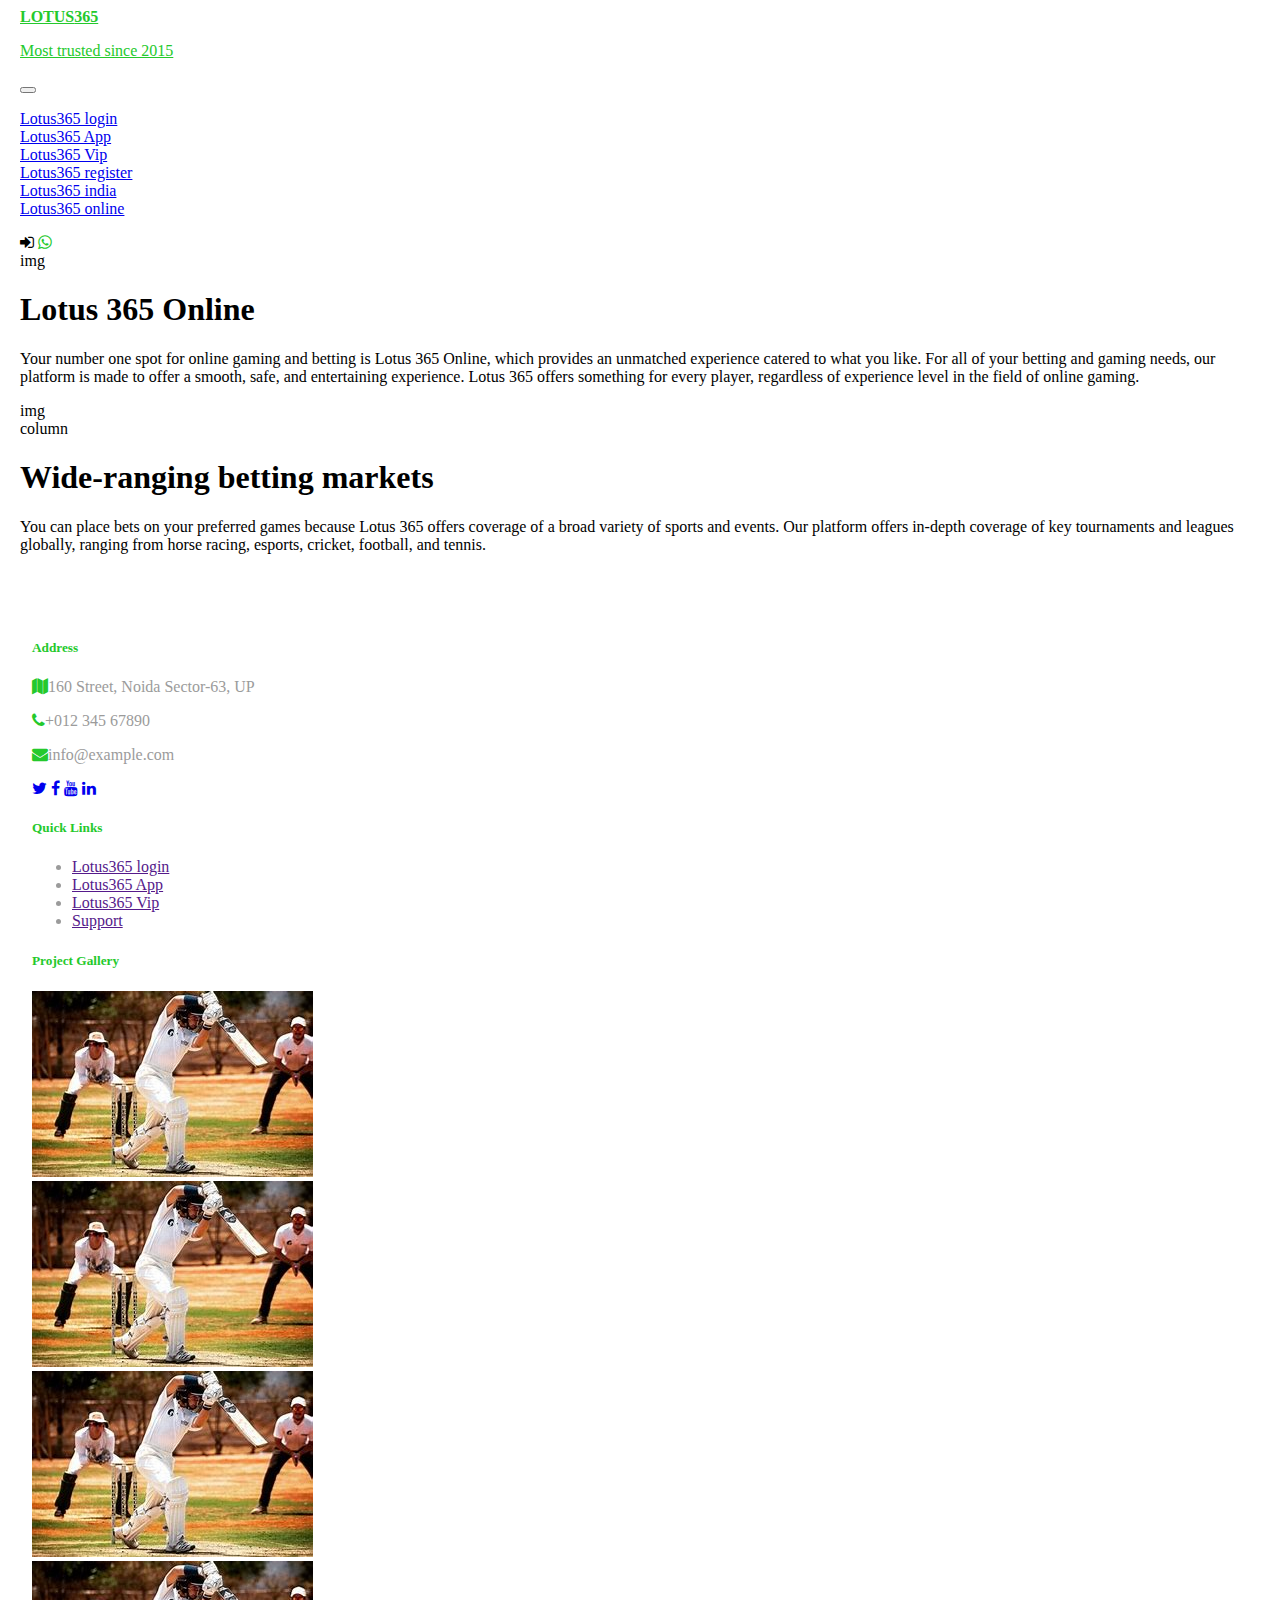
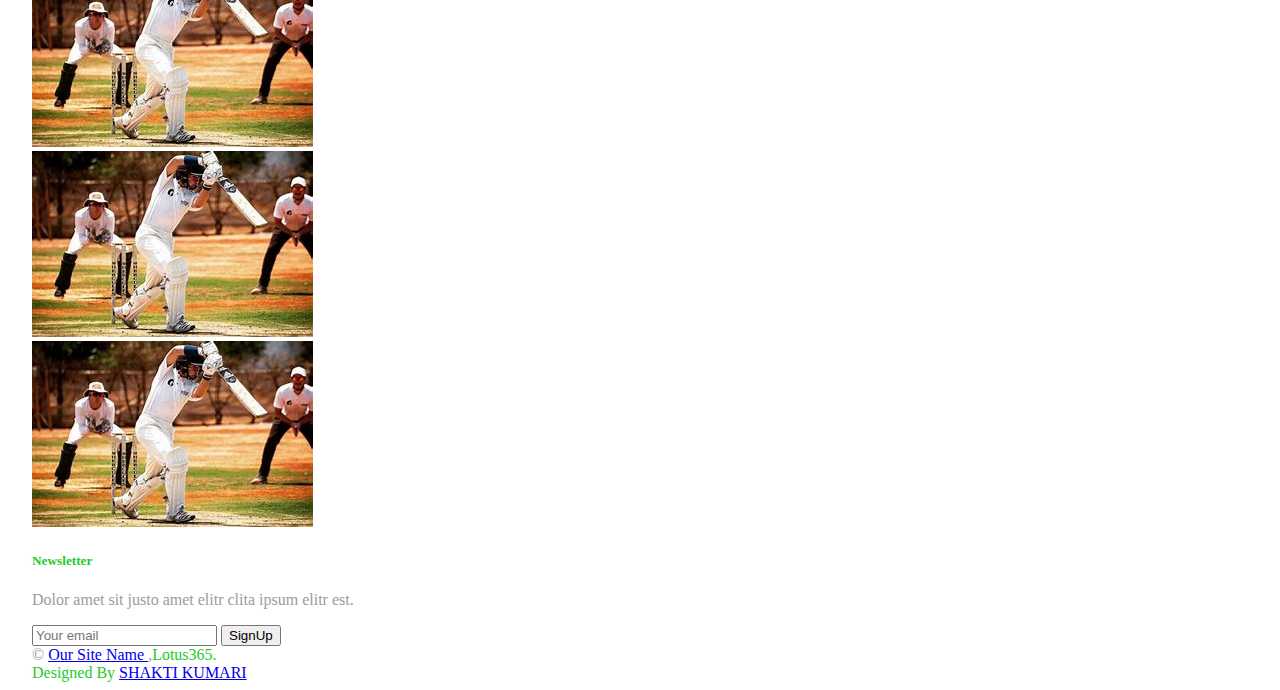
<file: lotusonline.html>
<!DOCTYPE html>
<html lang="en">

<head>
    <meta charset="UTF-8">
    <meta name="viewport" content="width=device-width, initial-scale=1.0">
    <title>Document</title>
    <link href="https://cdnjs.cloudflare.com/ajax/libs/font-awesome/5.10.0/css/all.min.css" rel="stylesheet">
    <link rel="stylesheet" href="https://cdnjs.cloudflare.com/ajax/libs/font-awesome/4.7.0/css/font-awesome.css"
        integrity="sha512-5A8nwdMOWrSz20fDsjczgUidUBR8liPYU+WymTZP1lmY9G6Oc7HlZv156XqnsgNUzTyMefFTcsFH/tnJE/+xBg=="
        crossorigin="anonymous" referrerpolicy="no-referrer" />
    <link href="https://cdn.jsdelivr.net/npm/bootstrap@5.0.2/dist/css/bootstrap.min.css" rel="stylesheet"
        integrity="sha384-EVSTQN3/azprG1Anm3QDgpJLIm9Nao0Yz1ztcQTwFspd3yD65VohhpuuCOmLASjC" crossorigin="anonymous">
    <link href="https://cdn.jsdelivr.net/npm/bootstrap-icons/font/bootstrap-icons.css" rel="stylesheet">
    <style>
        @import url("./css/style.css");
    </style>
</head>

<body>
    <nav class="navbar navbar-expand-lg bg-secondary shadow">
        <div class="container">
            <a class="navbar-brand naw h1 ms-5" href="./index.html"><b>LOTUS</b><span
                    class="text-light"><b>365</b></span><br>
                <P class="h6 text-light">Most trusted since 2015</P>
            </a>
            <button class="navbar-toggler" type="button" data-bs-toggle="collapse" data-bs-target="#navbarScroll"
                aria-controls="navbarScroll" aria-expanded="false" aria-label="Toggle navigation">
                <span class="navbar-toggler-icon"></span>
            </button>
            <div class="collapse navbar-collapse" id="navbarScroll">
                <ul class="navbar-nav me-auto my-2 my-lg-0 navbar-nav-scroll d-flex justify-content-center">
                    <li class="nav-item">
                        <a class="nav-link active text-light" aria-current="page" href="./lotuslogin.html">Lotus365
                            login</a>
                    </li>
                    <li class="nav-item">
                        <a class="nav-link active text-light" aria-current="page" href="./lotusapp.html">Lotus365
                            App</a>
                    </li>

                    <li class="nav-item">
                        <a class="nav-link active text-light" aria-current="page" href="./lotusvip.html">Lotus365
                            Vip</a>
                    </li>
                    <li class="nav-item">
                        <a class="nav-link active text-light" aria-current="page" href="./lotusregister.html">Lotus365
                            register</a>
                    </li>
                    <li class="nav-item">
                        <a class="nav-link active text-light" aria-current="page" href="./lotusindia.html">Lotus365
                            india</a>
                    </li>
                    <li class="nav-item">
                        <a class="nav-link active text-light" aria-current="page" href="./lotusonline.html">Lotus365
                            online</a>
                    </li>
                </ul>
                <form class="d-flex">
                    <i class="fa fa-sign-in text-primary h1" aria-hidden="true"></i>
                    <i class="fa fa-whatsapp naw ms-3 h1" aria-hidden="true"></i>
                </form>
            </div>
        </div>
    </nav>
    <!-- ---------------------------------------------------------------------------------------------------------------- -->
    <div class="container">
        <div class="row">
            <div class="col-md-12">
                img
            </div>

        </div>
    </div>
    <!-- ------------------------------------------------------------------------------------------ -->
    <div class="container">
        <div class="row">
            <div class="col-md-6">
                <h1>Lotus 365 Online
                </h1>
                <p>Your number one spot for online gaming and betting is Lotus 365 Online, which provides an unmatched
                    experience catered to what you like. For all of your betting and gaming needs, our platform is made
                    to offer a smooth, safe, and entertaining experience. Lotus 365 offers something for every player,
                    regardless of experience level in the field of online gaming.

                </p>
            </div>
            <div class="col-md-6">
                img
            </div>
        </div>
    </div>
    <!-- ----------------------------------------------------------------------------------------- -->
    <div class="container">
        <div class="row">
            <div class="col">
                column
            </div>
            <div class="col">
                <h1>Wide-ranging betting markets
                </h1>
                <p>You can place bets on your preferred games because Lotus 365 offers coverage of a broad variety of
                    sports and events. Our platform offers in-depth coverage of key tournaments and leagues globally,
                    ranging from horse racing, esports, cricket, football, and tennis.
                </p>
            </div>
            </div>
            </div>
            <!-- ------------------------------------------------------------------------------------------------------ -->
            <div class="container shadow bg-secondary text-body footer mt-2 pt-5 wow fadeIn" data-wow-delay="0.1s">
                <div class="container py-5">
                  <div class="row g-5">
                    <div class="col-lg-3 col-md-6">
                      <h5 class="naw mb-4">Address</h5>
                      <p class="mb-2 text-light"><i class="fa fa-map me-3 naw"></i>160 Street, Noida Sector-63, UP</p>
                      <p class="mb-2 text-light"><i class="fa fa-phone me-3 naw"></i>+012 345 67890</p>
                      <p class="mb-2 text-light"><i class="fa fa-envelope me-3 naw"></i>info@example.com</p>
                      <div class="d-flex pt-2">
            
                        <a class="btn btn-square btn-outline-light btn-social" href="#"><i
                            class="fa fa-twitter text-primary"></i></a>
                        <a class="btn btn-square btn-outline-light btn-social" href="#"><i
                            class="fa fa-facebook text-primary"></i></a>
                        <a class="btn btn-square btn-outline-light btn-social" href="#"><i
                            class="fa fa-youtube text-primary"></i></a>
                        <a class="btn btn-square btn-outline-light btn-social" href="#"><i
                            class="fa fa-linkedin text-primary"></i></a>
            
                      </div>
                    </div>
                    <div class="col-lg-3 col-md-6">
                      <h5 class="naw mb-4">Quick Links</h5>
                      <ul>
                        <li> <a class="btn btn-link text-light" href="">Lotus365 login</a></li>
                        <li> <a class="btn btn-link text-light" href="">Lotus365 App</a></li>
                        <li><a class="btn btn-link text-light" href="">Lotus365 Vip</a></li>
            
                        <li> <a class="btn btn-link text-light" href="">Support</a></li>
                      </ul>
                    </div>
                    <div class="col-lg-3 col-md-6">
                      <h5 class="naw mb-4">Project Gallery</h5>
                      <div class="row g-2">
                        <div class="col-4">
                          <img class="img-fluid rounded" src="./images/img3.jpg" alt="fgfhg">
                        </div>
                        <div class="col-4">
                          <img class="img-fluid rounded" src="./images/img3.jpg" alt="dfg">
                        </div>
                        <div class="col-4">
                          <img class="img-fluid rounded" src="./images/img3.jpg" alt="dfg">
                        </div>
                        <div class="col-4">
                          <img class="img-fluid rounded" src="./images/img3.jpg" alt="dgf">
                        </div>
                        <div class="col-4">
                          <img class="img-fluid rounded" src="./images/img3.jpg" alt="dsf">
                        </div>
                        <div class="col-4">
                          <img class="img-fluid rounded" src="./images/img3.jpg" alt="sdg">
                        </div>
                      </div>
                    </div>
                    <div class="col-lg-3 col-md-6">
                      <h5 class="naw mb-4">Newsletter</h5>
                      <p class="text-light">Dolor amet sit justo amet elitr clita ipsum elitr est.</p>
                      <div class="position-relative mx-auto">
                        <input class="form-control border-0 w-100 py-3 ps-4 pe-5" type="text" placeholder="Your email">
                        <button type="button" class="btn btn-primary py-2 position-absolute top-0 end-0 mt-2 me-2">SignUp</button>
                      </div>
                    </div>
                  </div>
                </div>
                <div class="container">
                  <div class="copyright">
                    <div class="row">
                      <div class="col-md-6 text-center text-md-start mb-3 mb-md-0">
                        © <a class="text-light" href="#">Our Site Name </a>,<span class="naw h3">Lotus<span
                            class="text-light">365.</span></span>
                      </div>
                      <div class="col-md-6 text-center text-md-end naw">
                        <!--/*** This template is free as long as you keep the footer author’s credit link/attribution link/backlink. If you'd like to use the template without the footer author’s credit link/attribution link/backlink, you can purchase the Credit Removal License from "https://htmlcodex.com/credit-removal". Thank you for your support. ***/-->
                        Designed By <a class="text-light" href="#">SHAKTI KUMARI</a>
            
                      </div>
                    </div>
                  </div>
                </div>
              </div>
</file>
